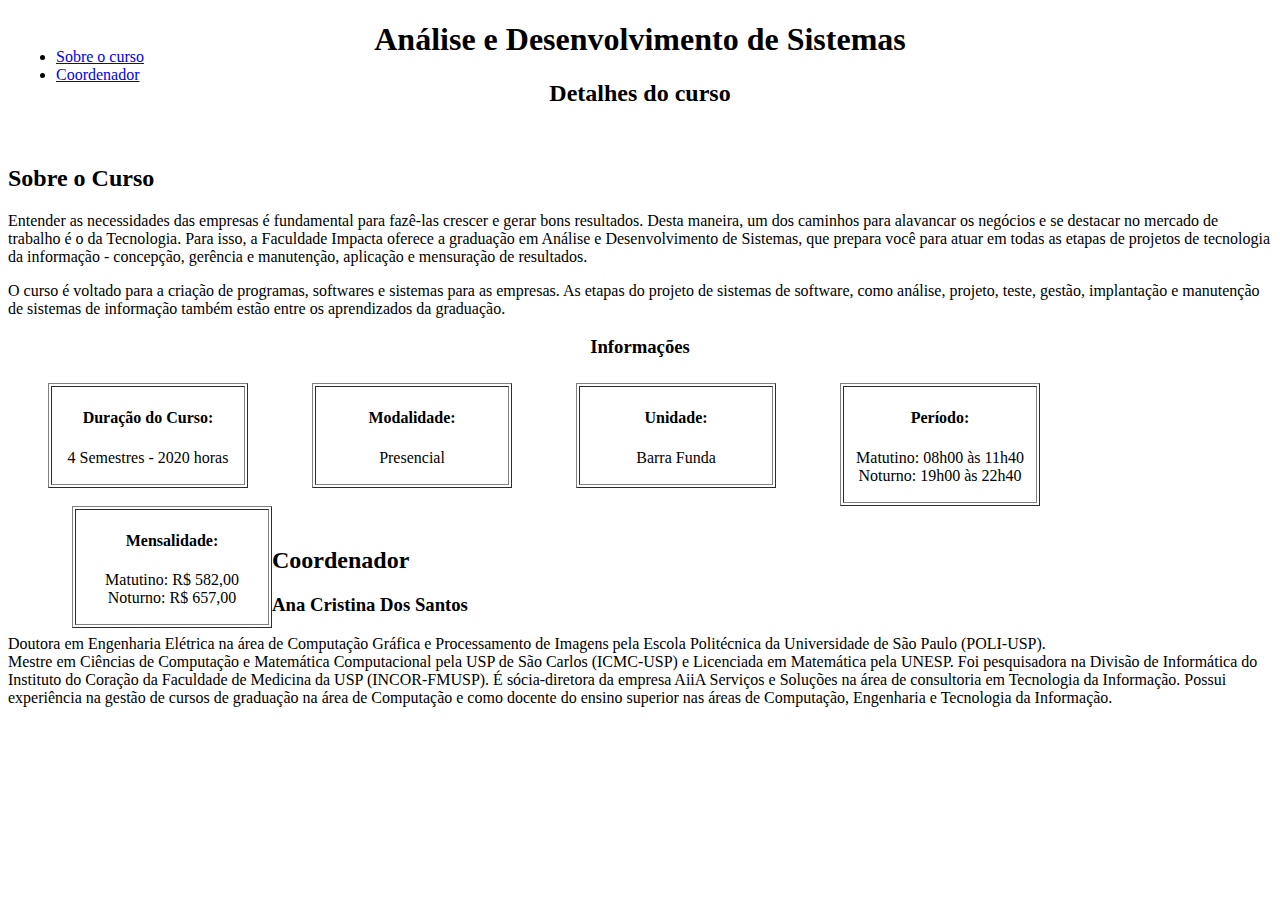
<file: ADS_DETALHES_CURSO.html>
<!DOCTYPE html>

<html>

    <head>
        <meta charset="UTF-8" />
        <link rel="favicon" charset="favicon.ico" />
        <title>DETALHES DO CURSO</title>
		<style type="text/css">
			body {
			color: black;
			background-color: #ffffff }
			ul.navbar {
			position: absolute;
			top: 2em;
			left: 1em;
			width: 9em }
			.<style rel="stylesheet">
				.tabela_vazia {padding-left: 0em; style="float:left;"}
				.duracao_semestre_ads {padding-left: 2.5em; float:left;}
				.modalidade_curso_ads {padding-left: 4em; float:left;}
				.unidade_curso_ads {padding-left: 4em; float:left;}
				.periodo_curso_ads {padding-left: 4em; float:left;}
				.mensalidade_curso_ads {padding-left: 4em; float:left;}
			</style>
    </head>
	<body>
		<CENTER><label><H1>Análise e Desenvolvimento de Sistemas</H1></label></CENTER>
		<CENTER><label><H2>Detalhes do curso</H2></label></CENTER><br>
		<!--------------  ANCORA   ---------------->
		<ul class="navbar">
			<li class="box box-3"><a href="#sobre_curso_ads">Sobre o curso</a></li>
			<li class="box box-3"><a href="#coordenador_curso_ads">Coordenador</a></li>
		</ul>
		
		<!--------------  SOBRE O CURSO   ---------------->

		<div id="sobre_curso_ads">
			<section class="box box-2">
				<h2 class="section_title text-center">Sobre o Curso</h2>
				<p>Entender as necessidades das empresas é fundamental para fazê-las crescer e gerar bons resultados. Desta maneira, um dos caminhos para alavancar os negócios e se destacar no mercado de trabalho é o da Tecnologia. Para isso, a Faculdade Impacta oferece a graduação em Análise e Desenvolvimento de Sistemas, que prepara você para atuar em todas as etapas de projetos de tecnologia da informação - concepção, gerência e manutenção, aplicação e mensuração de resultados.</p>
				<p>O curso é voltado para a criação de programas, softwares e sistemas para as empresas. As etapas do projeto de sistemas de software, como análise, projeto, teste, gestão, implantação e manutenção de sistemas de informação também estão entre os aprendizados da graduação.</p>
				<center><p><h3>Informações</h3></p></center>
				<div class="tabelas">
					<div class="tabela_vazia">
						<table width="200px" border="0">
							<tr><td>
							</td></tr>
						</table>
					</div>
					<div class="duracao_semestre_ads">
						<table width="200px" border="1">
							<tr><td>
							<center><p style="text-align: justify;"><h4>Duração do Curso:</h4></p>
							<p>4 Semestres - 2020 horas</p></center>
							</td></tr>
						</table>
					</div>
					<div class="modalidade_curso_ads">
						<table width="200px" border="1">
							<tr><td>
							<center><p style="text-align: justify;"><h4>Modalidade:</h4></p>
							<p>Presencial</p></center>
							</td></tr>
						</table>
					</div>
					<div class="unidade_curso_ads">
						<table width="200px" border="1">
							<tr><td>
							<center><p style="text-align: justify;"><h4>Unidade:</h4></p>
							<p>Barra Funda</p></center>
							</td></tr>
						</table>
					</div>
					<div class="periodo_curso_ads">
						<table width="200px" border="1">
							<tr><td>
							<center><p style="text-align: justify;"><h4>Período:</h4></p>
							<p>Matutino: 08h00 às 11h40<br>Noturno: 19h00 às 22h40</p></center>
							</td></tr>
						</table>
					</div>
					<div class="mensalidade_curso_ads">
						<table width="200px" border="1">
							<tr><td>
							<center><p style="text-align: justify;"><h4>Mensalidade:</h4></p>
							<p>Matutino: R$ 582,00<br>Noturno: R$ 657,00</p></center>
							</td></tr>
						</table>
					</div><br>
				</div><br>
			</section><br>
		</div><br>
		
		<!--------------  COORDENADOR DO CURSO   ---------------->
		
	<br><div id="coordenador_curso_ads"><br>
		<section class="box box-2"><br>
			<br><p><h2 class="section_title text-center">Coordenador</h2></p>
			<div class="box box-2 text-center">
				<h3>Ana Cristina Dos Santos</h3>
				<p>Doutora em Engenharia Elétrica na área de Computação Gráfica e Processamento de Imagens pela Escola Politécnica da Universidade de São Paulo (POLI-USP).<br>Mestre em Ciências de Computação e Matemática Computacional pela USP de São Carlos (ICMC-USP) e Licenciada em Matemática pela UNESP. Foi pesquisadora na Divisão de Informática do Instituto do Coração da Faculdade de Medicina da USP (INCOR-FMUSP).
				É sócia-diretora da empresa AiiA Serviços e Soluções na área de consultoria em Tecnologia da Informação. Possui experiência na gestão de cursos de graduação na área de Computação e como docente do ensino superior nas áreas de Computação, Engenharia e Tecnologia da Informação.
				</p><br>
			</div>
		</section>
	</div>
</file>
